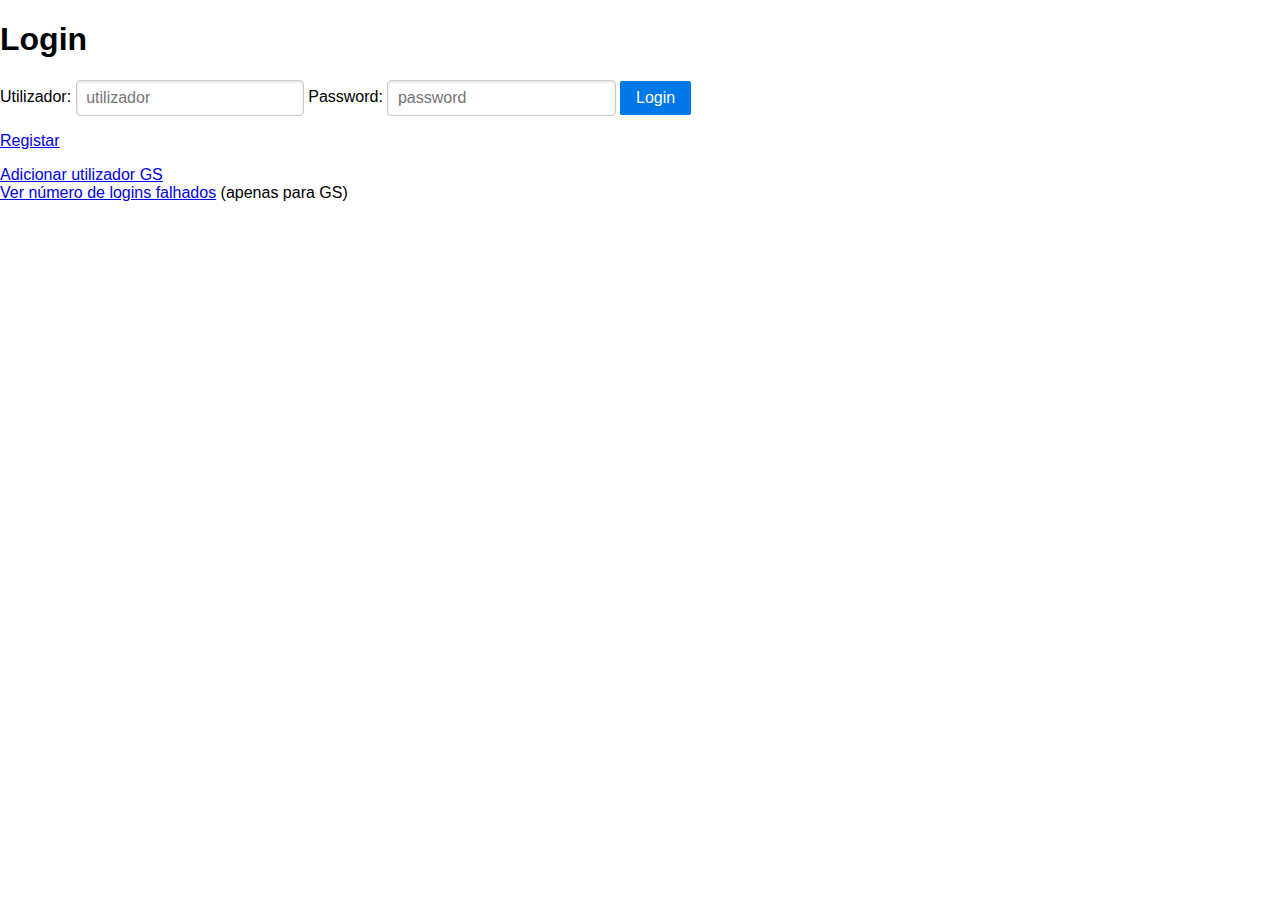
<file: src/main/webapp/index.html>
<!DOCTYPE html>
<html xmlns="http://www.w3.org/1999/xhtml" lang="en">
<head>
	<meta charset="UTF-8" />
	<title>APDC - Login</title>
	<link rel="stylesheet" href="css/pure-min.css">
	<link rel="stylesheet" href="css/main.css">
	<script type="text/javascript" src="js/login.js"></script>
	<script type="text/javascript" src="js/jquery-3.4.0.min.js"></script>
</head>

<body>
	<h1>Login</h1>
	
	<section class="loginform cf">
		<form name="login" action="https://axial-analyzer-233813.appspot.com/rest/login" 
		method="POST" accept-charset="UTF-8" class="pure-form">
		
		<label for="username">Utilizador: </label>
		<input type="text" name="username" placeholder="utilizador" required />
		<label for="password">Password: </label>
		<input type="password" name="password" placeholder="password" required />
		<input type="submit" value="Login" class="pure-button pure-button-primary"/>
		</form>
	</section>
	<p>
		<a href="register.html">Registar</a>
	</p>
	<p>
		<a href="admin/index.html">Adicionar utilizador GS</a><br>
		<a href="failedlogins.html">Ver número de logins falhados</a> (apenas para GS)
	</p>

</body>
</html>
</file>
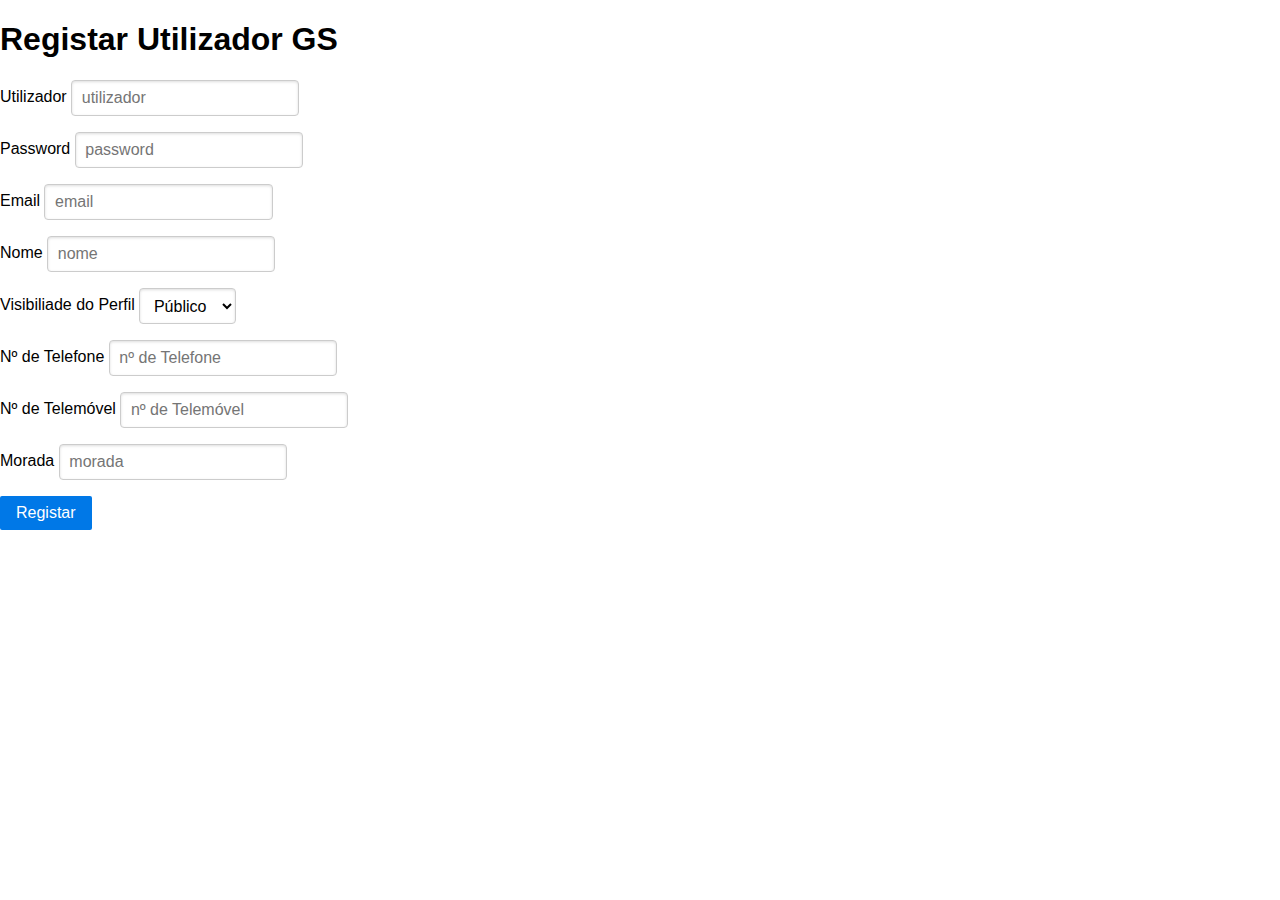
<file: src/main/webapp/admin/index.html>
<!DOCTYPE html PUBLIC "-//W3C//DTD XHTML 1.0 Transitional//EN" "http://www.w3.org/TR/xhtml1/DTD/xhtml1-transitional.dtd">

<html xmlns="http://www.w3.org/1999/xhtml">

<head>
    <meta charset="UTF-8"/>
    <title>Administration</title>
    <link rel="stylesheet" href="../css/pure-min.css">
	<link rel="stylesheet" href="../css/main.css">
    <script type="text/javascript" src="../js/jquery-3.4.0.min.js"></script>
    <script type="text/javascript" src="js/frontend.js"></script>
</head>

<body>
        <h1>Registar Utilizador GS</h1>
        <section class="register cf">
            <form name="register" method="post" accept-charset="UTF-8" id="register" 
            action="https://axial-analyzer-233813.appspot.com/rest/register/admin/add" class="pure-form">
                <label for="username">Utilizador</label>
                <input type="text" name="username" id="username" placeholder="utilizador"  /><p></p>
                <label for="password">Password</label>
                <input type="password" name="password" placeholder="password"  /><p></p>
                <label for="email">Email</label>
                <input type="text" name="email" placeholder="email"  /><p></p>
                <label for="name">Nome</label>
                <input type="text" name="name" placeholder="nome"  /><p></p>
                <label for="profileStatus">Visibiliade do Perfil</label>
                <select name="profileStatus">
                    <option value="public">Público</option>
                    <option value="private">Privado</option>
                </select><p></p>
                <label for="phoneNumber">Nº de Telefone</label>
                <input type="text" name="phoneNumber" placeholder="nº de Telefone"  /><p></p>
                <label for="mobilePhoneNumber">Nº de Telemóvel</label>
                <input type="text" name="mobilePhoneNumber" placeholder="nº de Telemóvel"  /><p></p>
                <label for="address">Morada</label>
                <input type="text" name="address" placeholder="morada"  /><p></p>
                <input type="submit" value="Registar" class="pure-button pure-button-primary"/>
            </form>
        </section>
    </body>
</html>
</file>
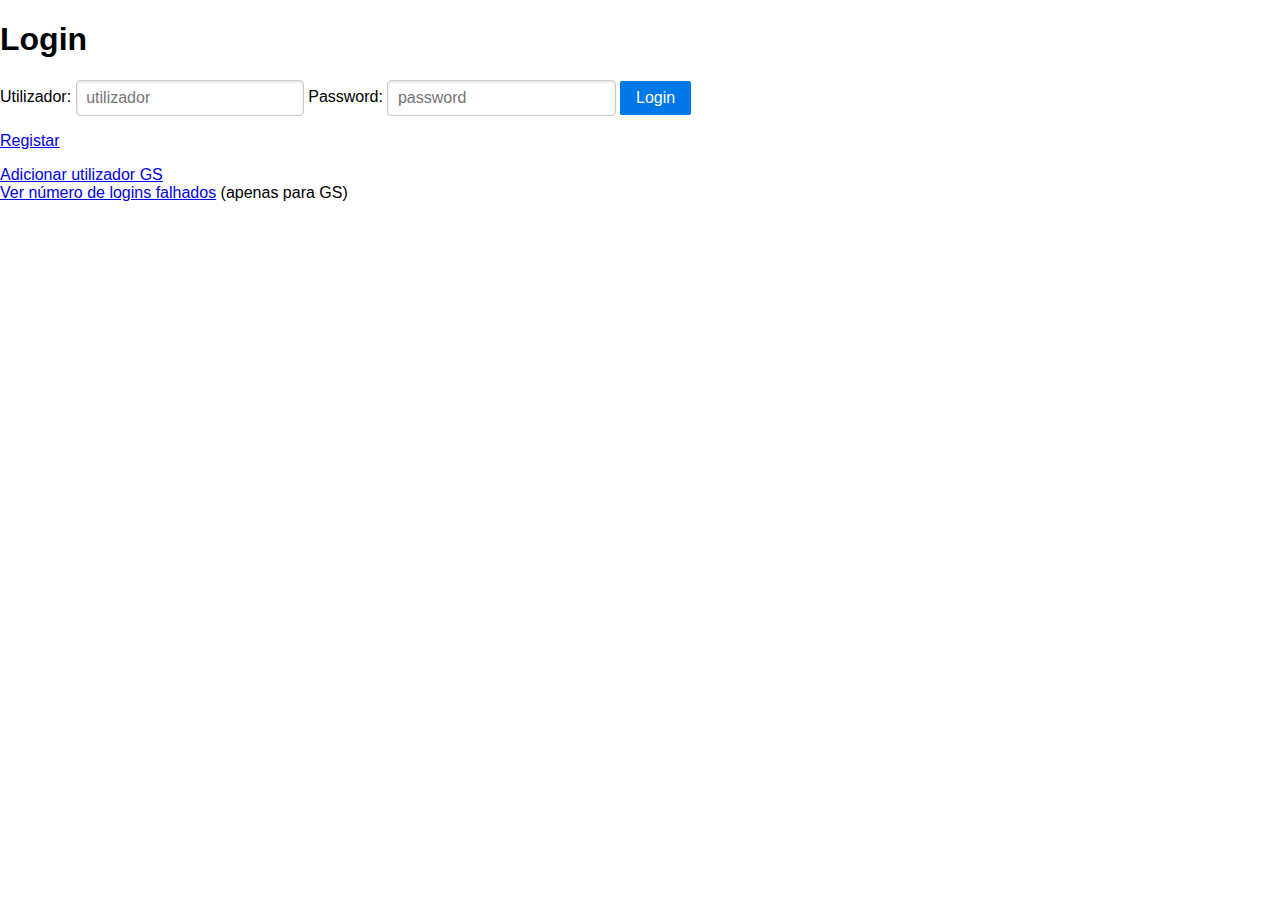
<file: src/main/webapp/cp/index.html>
<!DOCTYPE html>
<html xmlns="http://www.w3.org/1999/xhtml" lang="en">
<head>
	<meta charset="UTF-8" />
    <title>APDC - User Panel</title>
    <link rel="stylesheet" href="../css/pure-min.css">
	<link rel="stylesheet" href="../css/main.css">
    <script type="text/javascript" src="../js/jquery-3.4.0.min.js"></script>
    <script type="text/javascript" src="operations.js"></script>
</head>
<body>
    <h1>User Panel</h1>
    <h2>Conta</h2>
    <a href="modifydata.html">Alterar Dados</a><br>
    <a id="deleteAccount" href="#" onclick="deleteAccount()">Apagar Conta</a><br>
    <a id="logout" href="#" onclick="logout()">Logout</a>
    <h2>Funcionalidades</h2>
    <a href="map.html">Ver Mapa</a>
    <h2>Funcionalidades - GS</h2>
    <a href="register_gbo.html">Criar utilizador Back Office</a>
    <h2>Funcionalidades - GBO</h2>
    <a href="gbo/modify_user.html">Modificar Utilizador</a><br>
    <a href="gbo/remove_user.html">Remover Utilizador</a><br>
    <a href="gbo/viewuserdata.html">Ver dados de Utilizador</a>
</body>
</html>
</file>
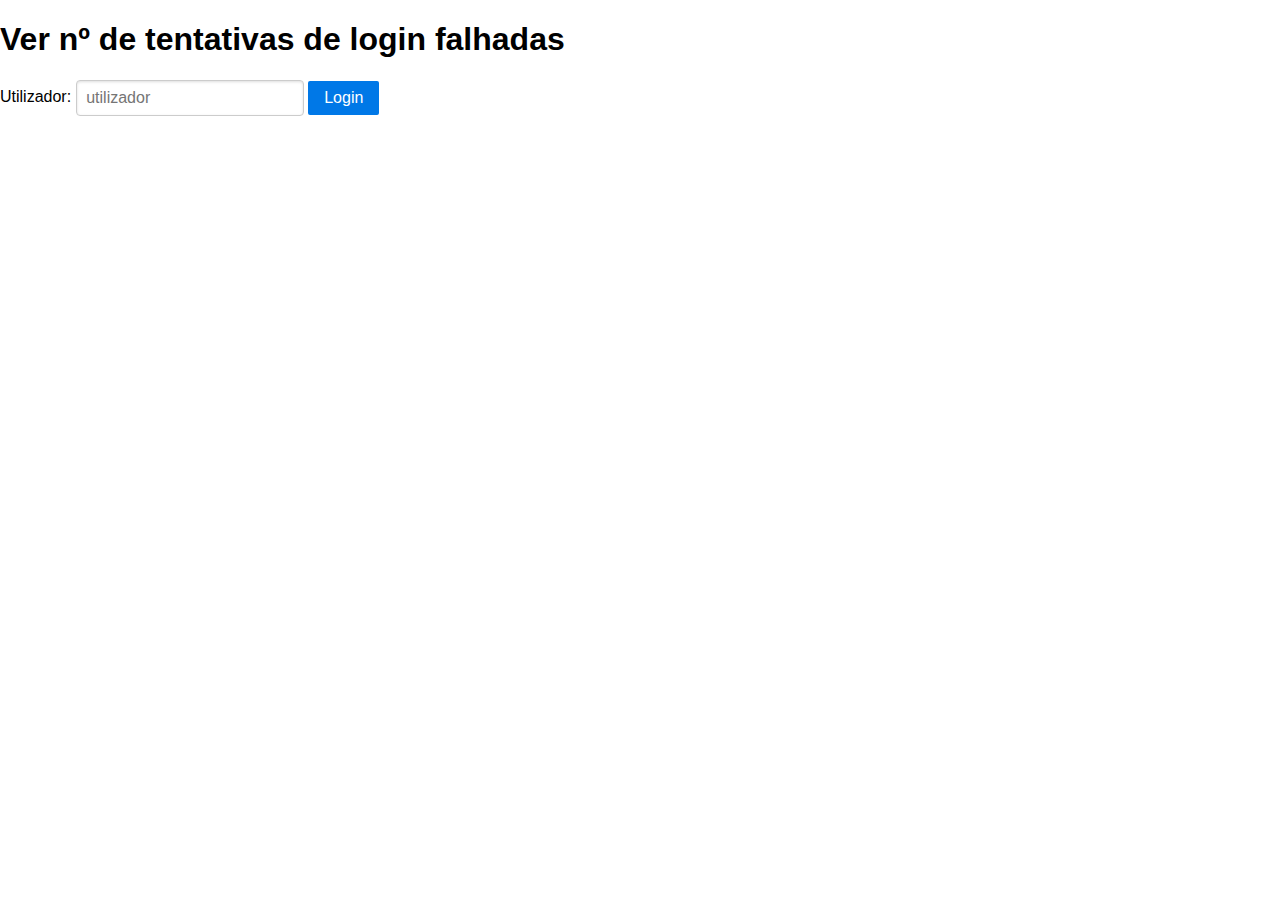
<file: src/main/webapp/failedlogins.html>
<!DOCTYPE html>
<html xmlns="http://www.w3.org/1999/xhtml" lang="en">
<head>
	<meta charset="UTF-8" />
	<title>APDC - Login</title>
	<link rel="stylesheet" href="css/pure-min.css">
	<link rel="stylesheet" href="css/main.css">
	<script type="text/javascript" src="js/failedlogins.js"></script>
	<script type="text/javascript" src="js/jquery-3.4.0.min.js"></script>
</head>

<body>
	<h1>Ver nº de tentativas de login falhadas</h1>
	
	<section class="failedform cf">
		<form name="failed" action="https://axial-analyzer-233813.appspot.com/rest/gs/getfailedattempts" 
		method="POST" accept-charset="UTF-8" class="pure-form">
		<label for="username">Utilizador: </label>
		<input type="text" name="username" placeholder="utilizador" required />
		<input type="submit" value="Login" class="pure-button pure-button-primary"/>
		</form>
	</section>
</body>
</html>
</file>
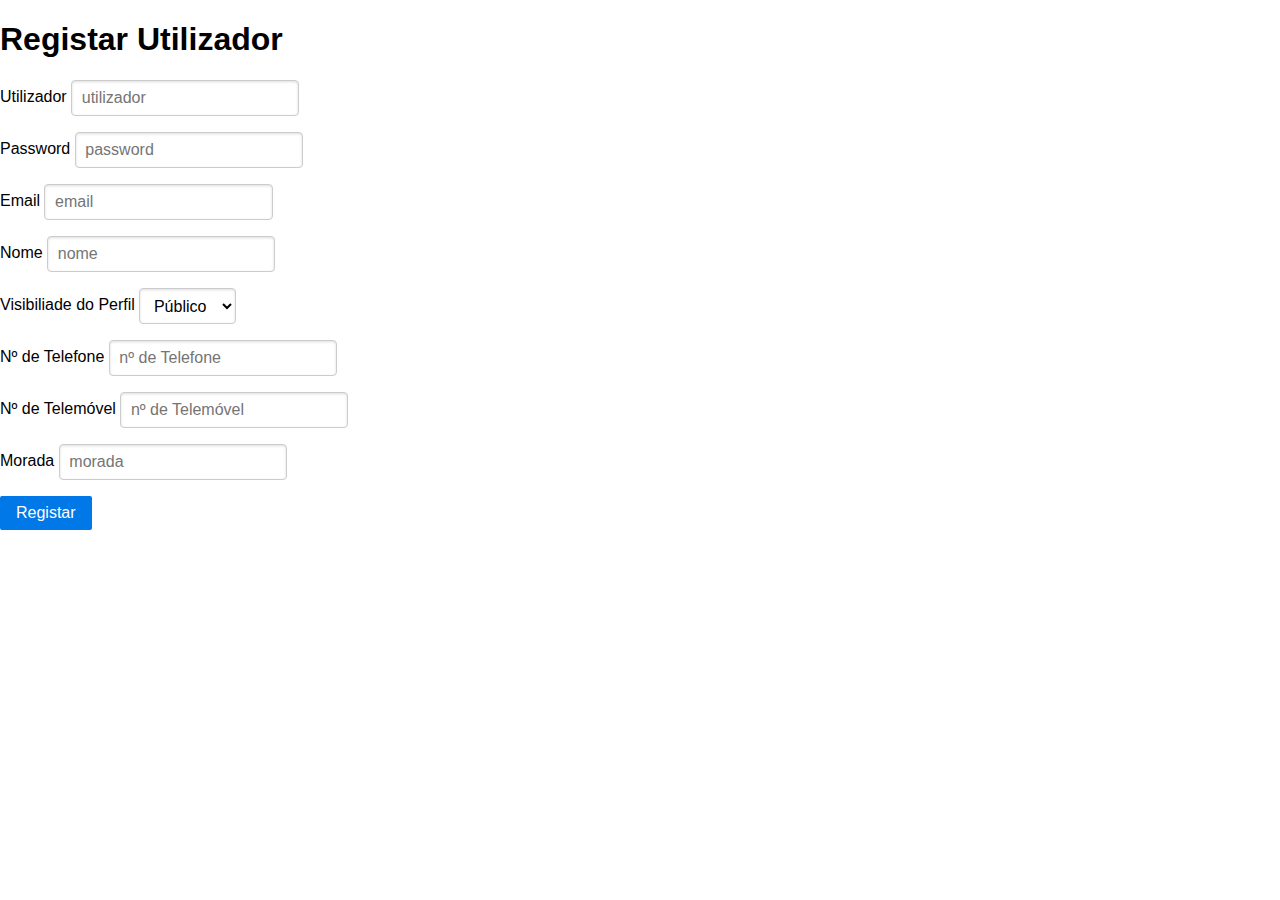
<file: src/main/webapp/register.html>
<!DOCTYPE html PUBLIC "-//W3C//DTD XHTML 1.0 Transitional//EN" "http://www.w3.org/TR/xhtml1/DTD/xhtml1-transitional.dtd">

<html xmlns="http://www.w3.org/1999/xhtml">

<head>
    <meta charset="UTF-8"/>
    <title>Registar Utilizador</title>
    <link rel="stylesheet" href="css/pure-min.css">
	<link rel="stylesheet" href="css/main.css">
    <script type="text/javascript" src="js/jquery-3.4.0.min.js"></script>
    <script type="text/javascript" src="js/register.js"></script>
</head>

<body>
    <h1>Registar Utilizador</h1>
    <section class="register cf">
        <form name="register" method="post" accept-charset="UTF-8" id="register" 
        action="https://axial-analyzer-233813.appspot.com/rest/register" class="pure-form">
                    <label for="username">Utilizador</label>
                    <input type="text" name="username" id="username" placeholder="utilizador"  /><p></p>
                    <label for="password">Password</label>
                    <input type="password" name="password" placeholder="password"  /><p></p>
                    <label for="email">Email</label>
                    <input type="text" name="email" placeholder="email"  /><p></p>
                    <label for="name">Nome</label>
                    <input type="text" name="name" placeholder="nome"  /><p></p>
                    <label for="profileStatus">Visibiliade do Perfil</label>
                    <select name="profileStatus">
                        <option value="public">Público</option>
                        <option value="private">Privado</option>
                    </select><p></p>
                    <label for="phoneNumber">Nº de Telefone</label>
                    <input type="text" name="phoneNumber" placeholder="nº de Telefone"  /><p></p>
                    <label for="mobilePhoneNumber">Nº de Telemóvel</label>
                    <input type="text" name="mobilePhoneNumber" placeholder="nº de Telemóvel"  /><p></p>
                    <label for="address">Morada</label>
                    <input type="text" name="address" placeholder="morada"  /><p></p>
                <input type="submit" value="Registar" class="pure-button pure-button-primary"/>
        </form>
    </section>
</body>
</html>
</file>
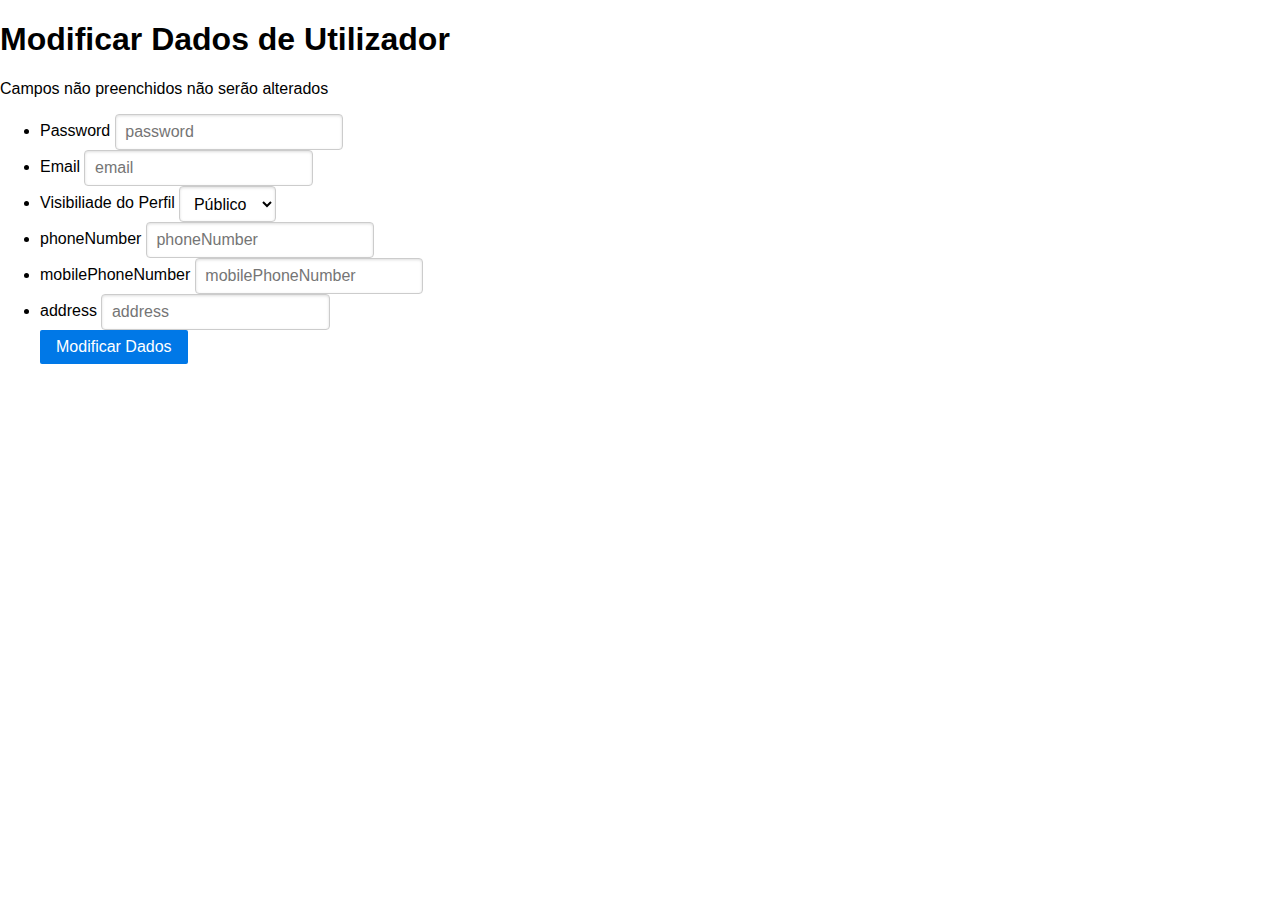
<file: src/main/webapp/cp/modifydata.html>
<!DOCTYPE html PUBLIC "-//W3C//DTD XHTML 1.0 Transitional//EN" "http://www.w3.org/TR/xhtml1/DTD/xhtml1-transitional.dtd">

<html xmlns="http://www.w3.org/1999/xhtml">

<head>
    <meta charset="UTF-8"/>
    <title>Modificar Dados de Utilizador</title>
    <link rel="stylesheet" href="../css/pure-min.css">
	<link rel="stylesheet" href="../css/main.css">
    <script type="text/javascript" src="../js/jquery-3.4.0.min.js"></script>
    <script type="text/javascript" src="modifydata.js"></script>
</head>

<body>
    <h1>Modificar Dados de Utilizador</h1>
    <section class="modify cf">
        <p>Campos não preenchidos não serão alterados</p>
        <form name="modify" method="post" accept-charset="UTF-8" id="modify" 
        action="https://axial-analyzer-233813.appspot.com/rest/modify" class="pure-form pure-formstacked">
            <ul>
                <li>
                    <label for="password">Password</label>
                    <input type="password" name="password" placeholder="password"  />
                </li>
                <li>
                    <label for="email">Email</label>
                    <input type="text" name="email" placeholder="email"  />
                </li>
                <li>
                    <label for="profileStatus">Visibiliade do Perfil</label>
                    <select name="profileStatus">
                        <option value="public">Público</option>
                        <option value="private">Privado</option>
                    </select>
                </li>
                <li>
                    <label for="phoneNumber">phoneNumber</label>
                    <input type="text" name="phoneNumber" placeholder="phoneNumber"  />
                </li>
                <li>
                    <label for="mobilePhoneNumber">mobilePhoneNumber</label>
                    <input type="text" name="mobilePhoneNumber" placeholder="mobilePhoneNumber"  />
                </li>
                <li>
                    <label for="address">address</label>
                    <input type="text" name="address" placeholder="address"  />
                </li>
                <input type="submit" value="Modificar Dados" class="pure-button pure-button-primary"/>
            </ul>
        </form>
    </section>
</body>
</html>
</file>
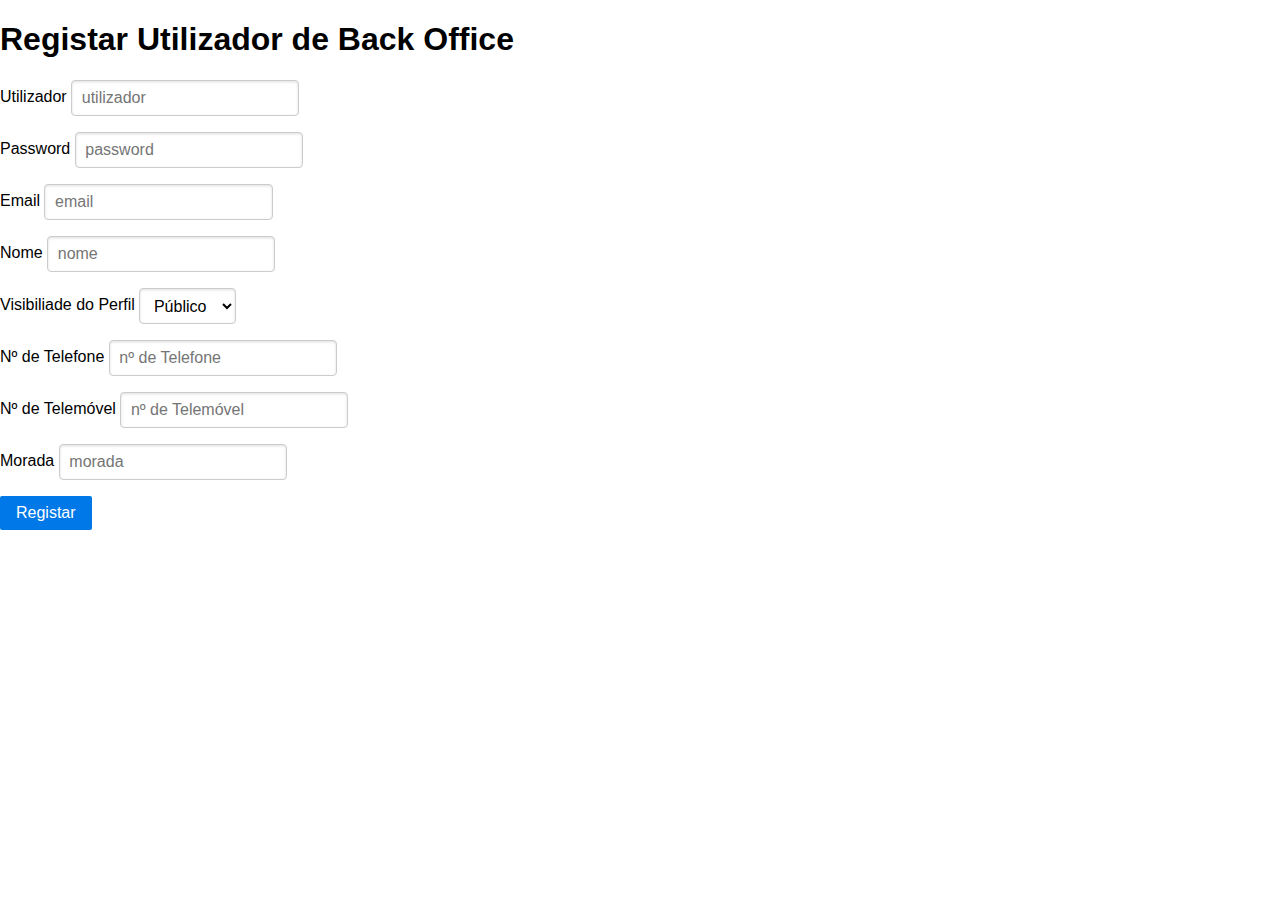
<file: src/main/webapp/cp/register_gbo.html>
<!DOCTYPE html PUBLIC "-//W3C//DTD XHTML 1.0 Transitional//EN" "http://www.w3.org/TR/xhtml1/DTD/xhtml1-transitional.dtd">

<html xmlns="http://www.w3.org/1999/xhtml">

<head>
    <meta charset="UTF-8"/>
    <title>Registar Utilizador de Back Office</title>
    <link rel="stylesheet" href="../css/pure-min.css">
    <link rel="stylesheet" href="../css/main.css">
    <script type="text/javascript" src="../js/jquery-3.4.0.min.js"></script>
    <script type="text/javascript" src="register_gbo.js"></script>
</head>

<body>
    <h1>Registar Utilizador de Back Office</h1>
    <section class="register cf">
        <form name="register" method="post" accept-charset="UTF-8" id="register" 
        action="https://axial-analyzer-233813.appspot.com/rest/register/gs/gbo" class="pure-form">
        <label for="username">Utilizador</label>
        <input type="text" name="username" id="username" placeholder="utilizador"  /><p></p>
        <label for="password">Password</label>
        <input type="password" name="password" placeholder="password"  /><p></p>
        <label for="email">Email</label>
        <input type="text" name="email" placeholder="email"  /><p></p>
        <label for="name">Nome</label>
        <input type="text" name="name" placeholder="nome"  /><p></p>
        <label for="profileStatus">Visibiliade do Perfil</label>
        <select name="profileStatus">
            <option value="public">Público</option>
            <option value="private">Privado</option>
        </select><p></p>
        <label for="phoneNumber">Nº de Telefone</label>
        <input type="text" name="phoneNumber" placeholder="nº de Telefone"  /><p></p>
        <label for="mobilePhoneNumber">Nº de Telemóvel</label>
        <input type="text" name="mobilePhoneNumber" placeholder="nº de Telemóvel"  /><p></p>
        <label for="address">Morada</label>
        <input type="text" name="address" placeholder="morada"  /><p></p>
        <input type="submit" value="Registar" class="pure-button pure-button-primary"/>
        </form>
    </section>
</body>
</html>
</file>
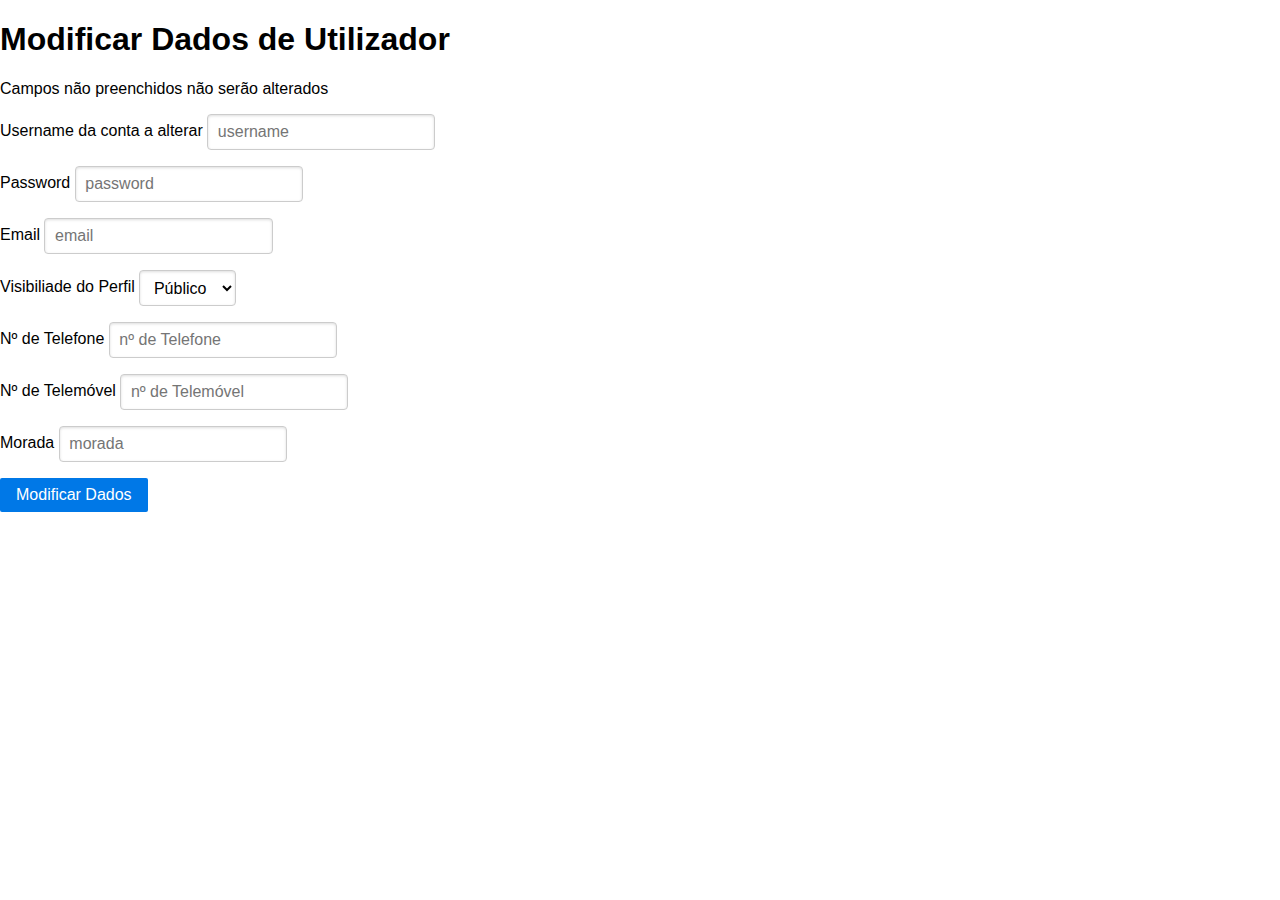
<file: src/main/webapp/cp/gbo/modify_user.html>
<!DOCTYPE html PUBLIC "-//W3C//DTD XHTML 1.0 Transitional//EN" "http://www.w3.org/TR/xhtml1/DTD/xhtml1-transitional.dtd">

<html xmlns="http://www.w3.org/1999/xhtml">

<head>
    <meta charset="UTF-8"/>
    <title>Modificar Dados de Utilizador</title>
    <link rel="stylesheet" href="../../css/pure-min.css">
	<link rel="stylesheet" href="../../css/main.css">
    <script type="text/javascript" src="../../js/jquery-3.4.0.min.js"></script>
    <script type="text/javascript" src="modify_user.js"></script>
</head>

<body>
    <h1>Modificar Dados de Utilizador</h1>
    <section class="modify cf">
        <p>Campos não preenchidos não serão alterados</p>
        <form name="modify" method="post" accept-charset="UTF-8" id="modify" 
        action="https://axial-analyzer-233813.appspot.com/rest/modify/gbo" class="pure-form pure-formstacked">
                    <label for="username">Username da conta a alterar</label>
                    <input type="text" name="username" placeholder="username" /><p></p>
                    <label for="password">Password</label>
                    <input type="password" name="password" placeholder="password" /><p></p>
                    <label for="email">Email</label>
                    <input type="text" name="email" placeholder="email" /><p></p>
                    <label for="profileStatus">Visibiliade do Perfil</label>
                    <select name="profileStatus">
                        <option value="public">Público</option>
                        <option value="private">Privado</option>
                    </select><p></p>
                    <label for="phoneNumber">Nº de Telefone</label>
                    <input type="text" name="phoneNumber" placeholder="nº de Telefone"  /><p></p>
                    <label for="mobilePhoneNumber">Nº de Telemóvel</label>
                    <input type="text" name="mobilePhoneNumber" placeholder="nº de Telemóvel"  /><p></p>
                    <label for="address">Morada</label>
                    <input type="text" name="address" placeholder="morada"  /><p></p>

                <input type="submit" value="Modificar Dados" class="pure-button pure-button-primary"/>
        </form>
    </section>
</body>
</html>
</file>
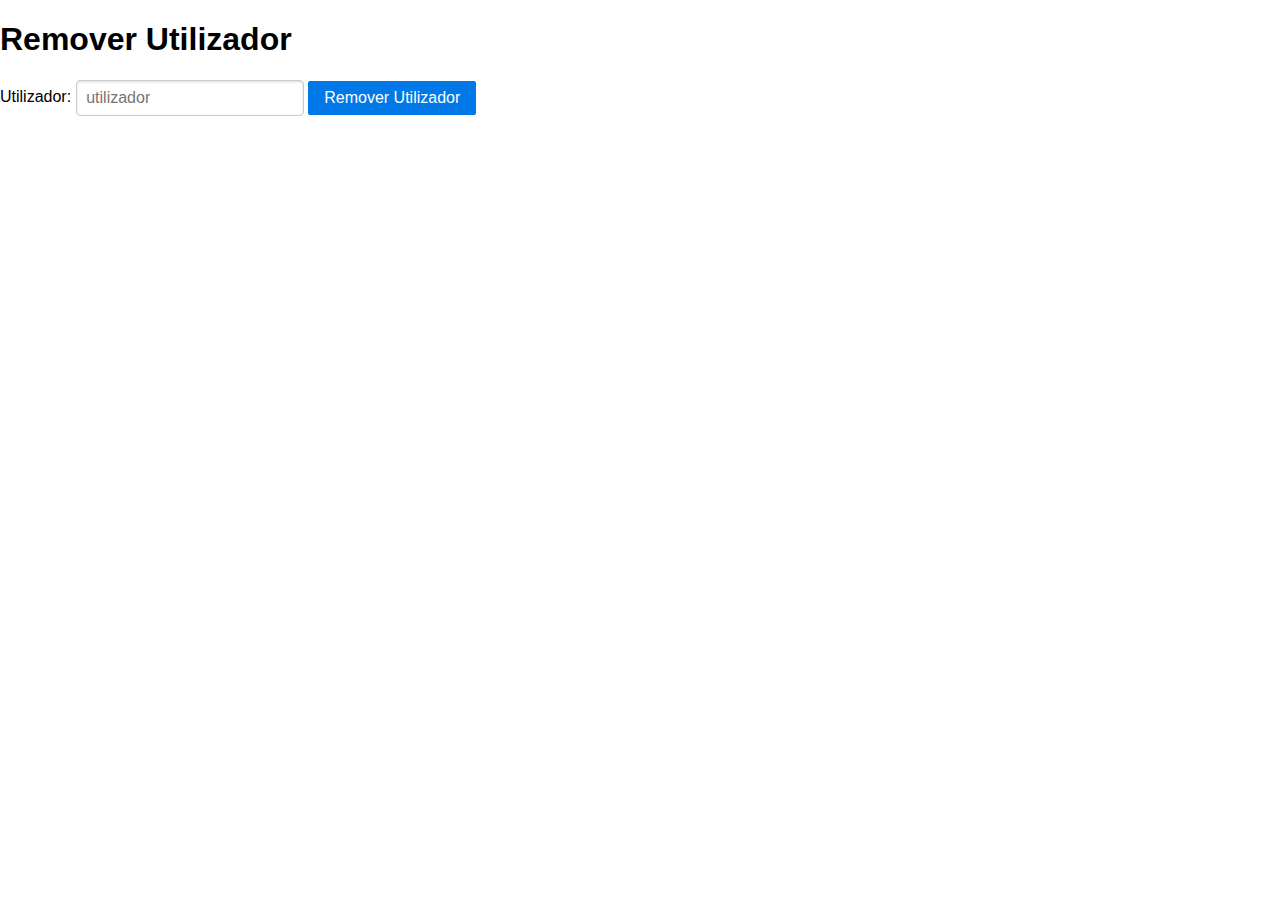
<file: src/main/webapp/cp/gbo/remove_user.html>
<!DOCTYPE html>
<html xmlns="http://www.w3.org/1999/xhtml" lang="en">
<head>
	<meta charset="UTF-8" />
	<title>Remover Utilizador</title>
	<link rel="stylesheet" href="../../css/pure-min.css">
	<link rel="stylesheet" href="../../css/main.css">
	<script type="text/javascript" src="remove_user.js"></script>
	<script type="text/javascript" src="../../js/jquery-3.4.0.min.js"></script>
</head>

<body>
	<h1>Remover Utilizador</h1>
	
	<section class="remove cf">
		<form name="remove" action="https://axial-analyzer-233813.appspot.com/rest/remove/gbo" 
		method="POST" accept-charset="UTF-8" class="pure-form">
		<label for="username">Utilizador: </label>
		<input type="text" name="username" placeholder="utilizador" required />
		<input type="submit" value="Remover Utilizador" class="pure-button pure-button-primary"/>
		</form>
	</section>
</body>
</html>
</file>
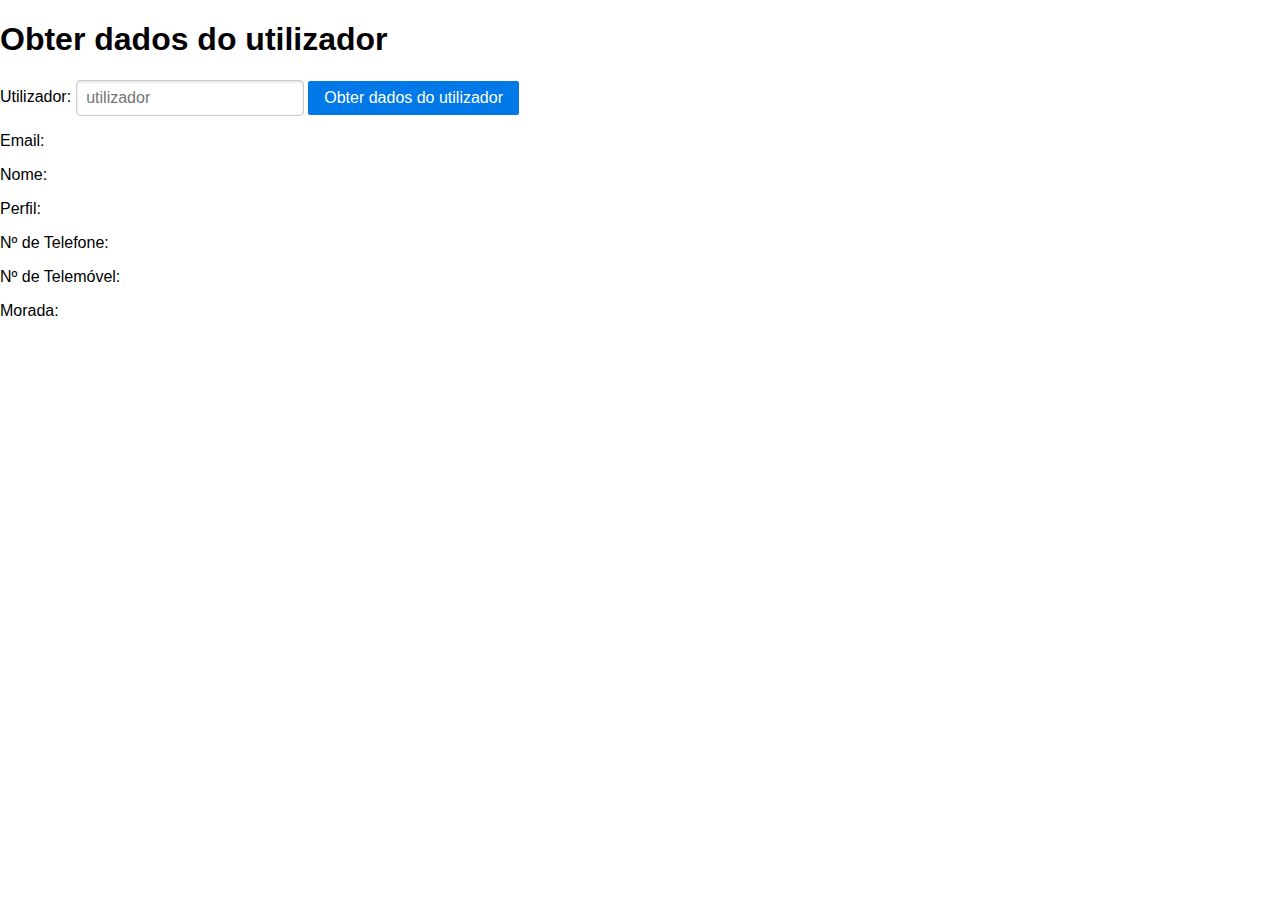
<file: src/main/webapp/cp/gbo/viewuserdata.html>
<!DOCTYPE html>
<html xmlns="http://www.w3.org/1999/xhtml" lang="en">
<head>
	<meta charset="UTF-8" />
	<title>Ver dados do Utilizador</title>
	<link rel="stylesheet" href="../../css/pure-min.css">
	<link rel="stylesheet" href="../../css/main.css">
	<script type="text/javascript" src="viewuserdata.js"></script>
	<script type="text/javascript" src="../../js/jquery-3.4.0.min.js"></script>
</head>

<body>
	<h1>Obter dados do utilizador</h1>
	
	<section class="userdata cf">
		<form name="userdata" action="https://axial-analyzer-233813.appspot.com/rest/gbo/getuserdata" 
		method="POST" accept-charset="UTF-8" class="pure-form">
		<label for="username">Utilizador: </label>
		<input type="text" name="username" placeholder="utilizador" required />
		<input type="submit" value="Obter dados do utilizador" class="pure-button pure-button-primary"/>
		</form>
    </section>
    <p>
        Email: <span id="email"></span>
    </p>
    <p>
        Nome: <span id="name"></span>
    </p>
    <p>
        Perfil: <span id="profile"></span>
    </p>
    <p>
        Nº de Telefone: <span id="phone"></span>
    </p>
    <p>
        Nº de Telemóvel: <span id="mphone"></span>
    </p>
    <p>
        Morada: <span id="address"></span>
    </p>
</body>
</html>
</file>
<file: src/main/webapp/css/main.css>
body {
    margin: 20;
    padding: 0;
}
</file>
